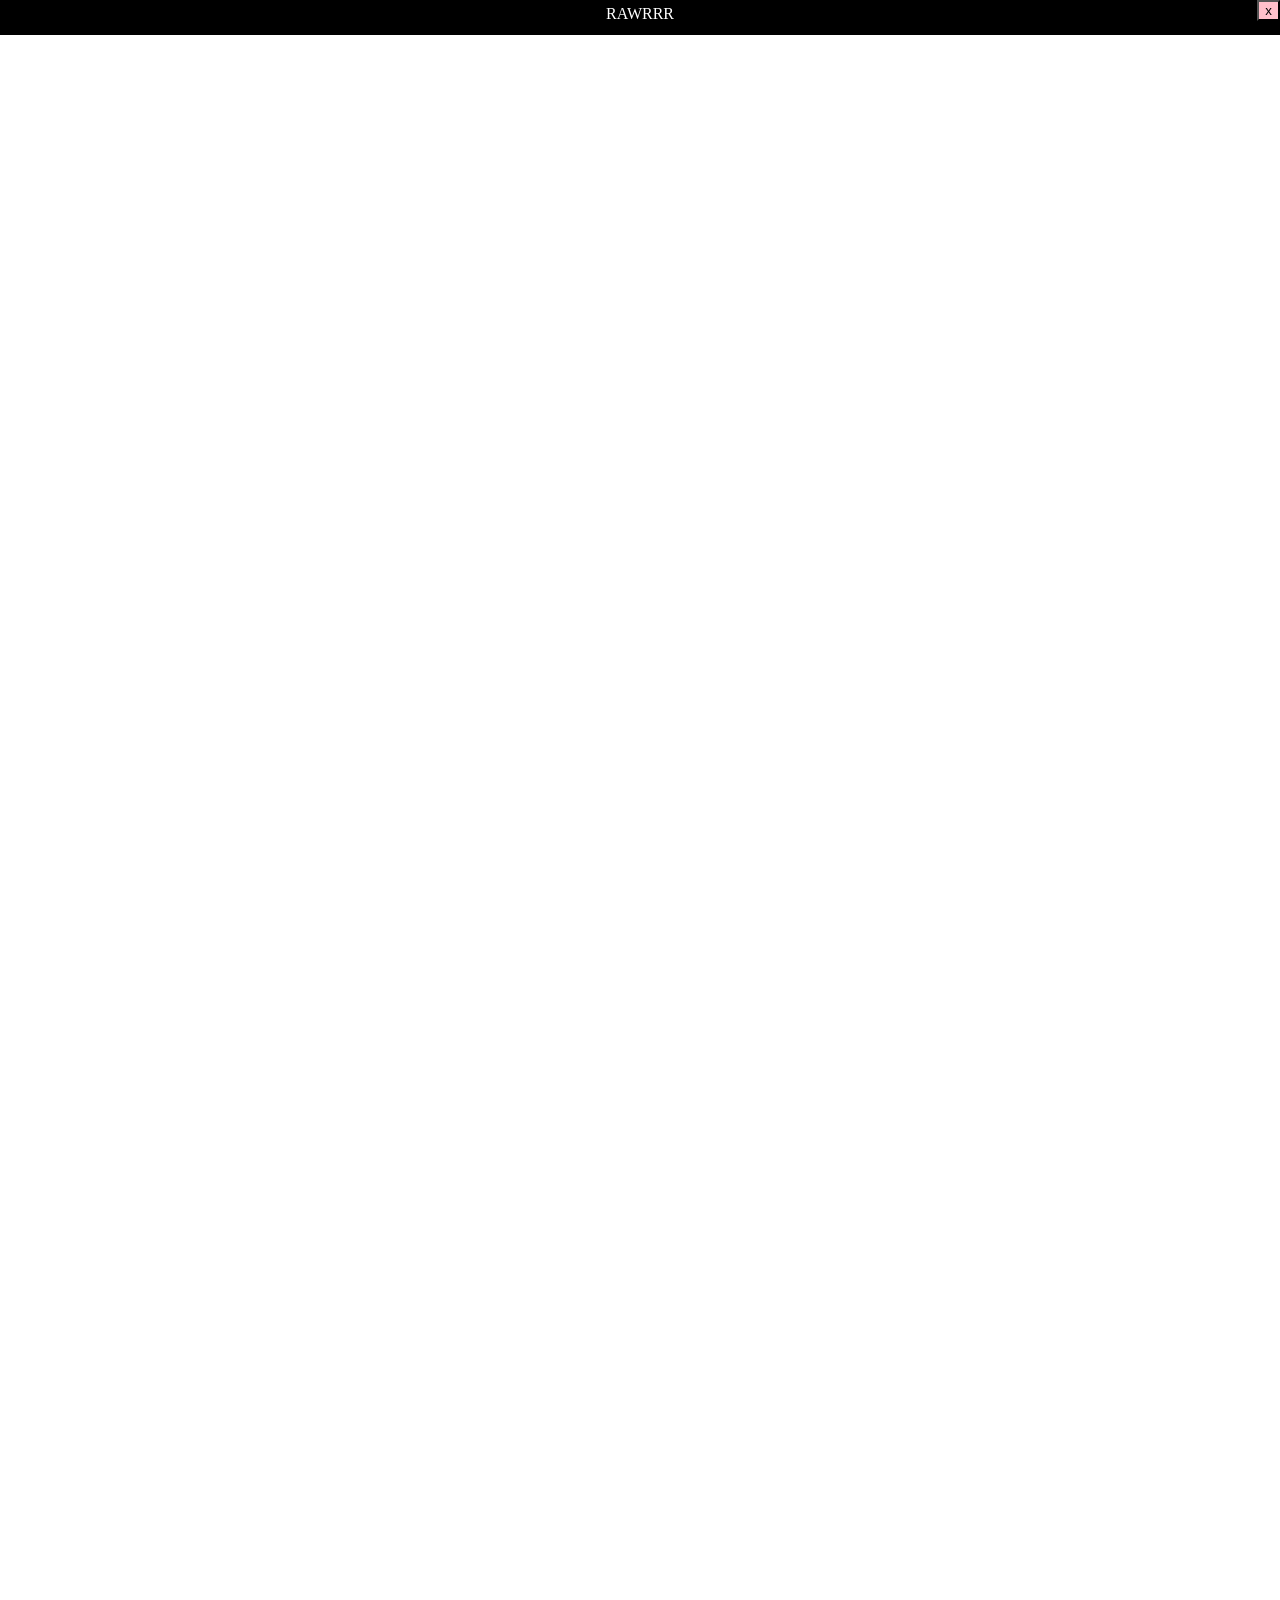
<file: index.html>
<!DOCTYPE html>
<html>
  <head>

  </head>
  <body style="
    height: 3000px;">
    
   <div class="js-header" style="
     position: fixed;
     top: 0px;
     right: 0px;
     left: 0px;
     background-color: black;
    height: 30px;
     color: white;
     text-weight: 30px;
     text-size: 30px;
     text-align: center;
     padding-top: 5px;
     ">

     RAWRRR
    
    <button style="
      background-color: pink;
      position: absolute;
      right: 0px;
      top: 0px;">
      
      x
      
    </button>
      </div>

    <script>
      const button  = document.querySelector("button");
      const header = document.querySelector(".js-header");

      function random(number) {
        return Math.floor(Math.random() * (number +1));
      }

      button.addEventListener("click", () => {
       const randomColorBody = `rgb(${random(255)} ${random(255)} ${random(255)})`;
        const randomColorHeader = `rgb(${random(255)} ${random(255)} ${random(255)})`;
        document.body.style.backgroundColor = randomColorBody;
        header.style.backgroundColor = randomColorHeader;
      });
      
    </script>
    
  </body>
</html>
</file>
